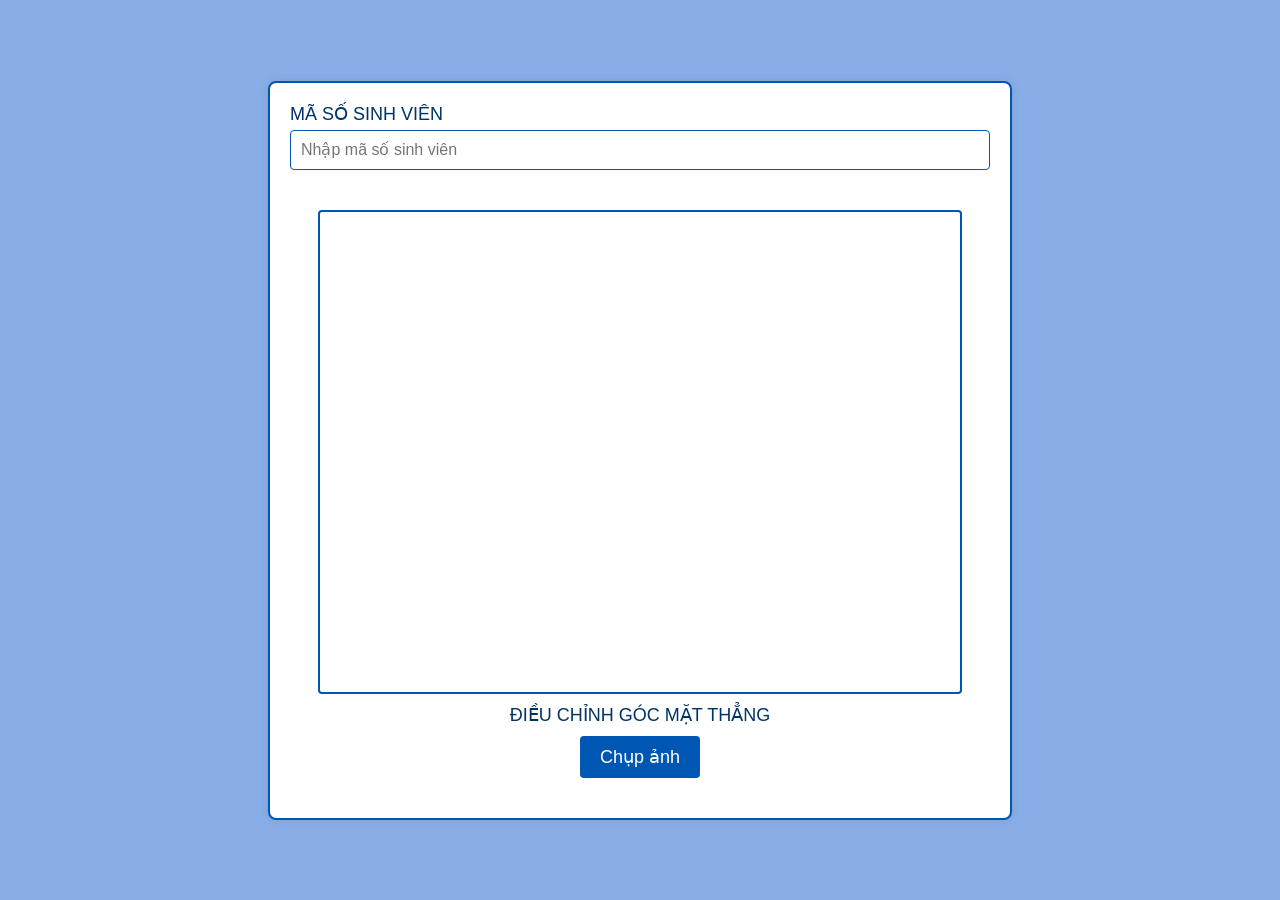
<file: index.html>
<!DOCTYPE html>
<html lang="en">
<head>
    <meta charset="UTF-8">
    <meta name="viewport" content="width=device-width, initial-scale=1.0">
    <title>Đăng Ký</title>
    <link rel="stylesheet" href="styles.css">
</head>
<body>
    <div class="container">
        <div class="form-group">
            <label for="student-id">MÃ SỐ SINH VIÊN</label>
            <input type="text" id="student-id" placeholder="Nhập mã số sinh viên">
        </div>
        <div class="camera-container">
            <video id="video" width="640" height="480" autoplay></video>
            <canvas id="canvas" width="640" height="480" style="display: none;"></canvas>
            <div id="instructions">ĐIỀU CHỈNH GÓC MẶT THẲNG</div>
            <button id="capture-btn">Chụp ảnh</button>
        </div>
        <div id="photo-preview"></div>
        <div class="button-container">
            <button id="ok-btn" style="display: none;">OK</button>
        </div>
    </div>
    <script src="script.js"></script>
</body>
</html>
</file>
<file: styles.css>
body {
    font-family: Arial, sans-serif;
    background-color: #89aee7; /* Màu xanh dương đậm hơn cho nền */
    display: flex;
    justify-content: center;
    align-items: center;
    height: 100vh;
    margin: 0;
}

.container {
    background-color: #ffffff;
    padding: 20px;
    border-radius: 8px;
    box-shadow: 0 0 10px rgba(0, 0, 0, 0.1);
    text-align: center;
    width: 700px;  /* Đặt chiều rộng cố định cho container */
    border: 2px solid #0056b3; /* Màu xanh dương đậm hơn cho viền container */
}

.form-group {
    margin-bottom: 20px;
    text-align: left;  /* Căn trái nhãn và ô nhập liệu */
}

label {
    font-size: 18px; /* Tăng kích thước chữ cho nhãn */
    color: #003366; /* Màu xanh dương đậm hơn cho nhãn */
}

#student-id {
    width: calc(100% - 22px);
    padding: 10px;
    margin-top: 5px;
    margin-bottom: 20px;
    border: 1px solid #0056b3; /* Màu xanh dương đậm hơn cho viền ô nhập liệu */
    border-radius: 4px;
    font-size: 16px; /* Tăng kích thước chữ cho ô nhập liệu */
}

.camera-container {
    position: relative;
    margin-bottom: 20px;
    display: flex;
    flex-direction: column;
    align-items: center;
}

#video {
    border: 2px solid #0056b3; /* Màu xanh dương đậm hơn cho viền video */
    border-radius: 4px;
}

#instructions {
    margin: 10px 0;
    color: #003366; /* Màu xanh dương đậm hơn cho hướng dẫn */
    font-size: 18px; /* Tăng kích thước chữ cho hướng dẫn */
}

button {
    padding: 10px 20px;
    border: none;
    border-radius: 4px;
    background-color: #0056b3; /* Màu xanh dương đậm hơn cho nút */
    color: white;
    cursor: pointer;
    font-size: 18px; /* Tăng kích thước chữ cho nút */
}

button:disabled {
    background-color: #cccccc;
}

#photo-preview img {
    margin: 5px;
    width: 100px;
    height: 75px;
    border: 1px solid #0056b3; /* Màu xanh dương đậm hơn cho viền hình ảnh xem trước */
    border-radius: 4px;
}

.button-container {
    display: flex;
    justify-content: center;
    margin-top: 20px;
}
</file>
